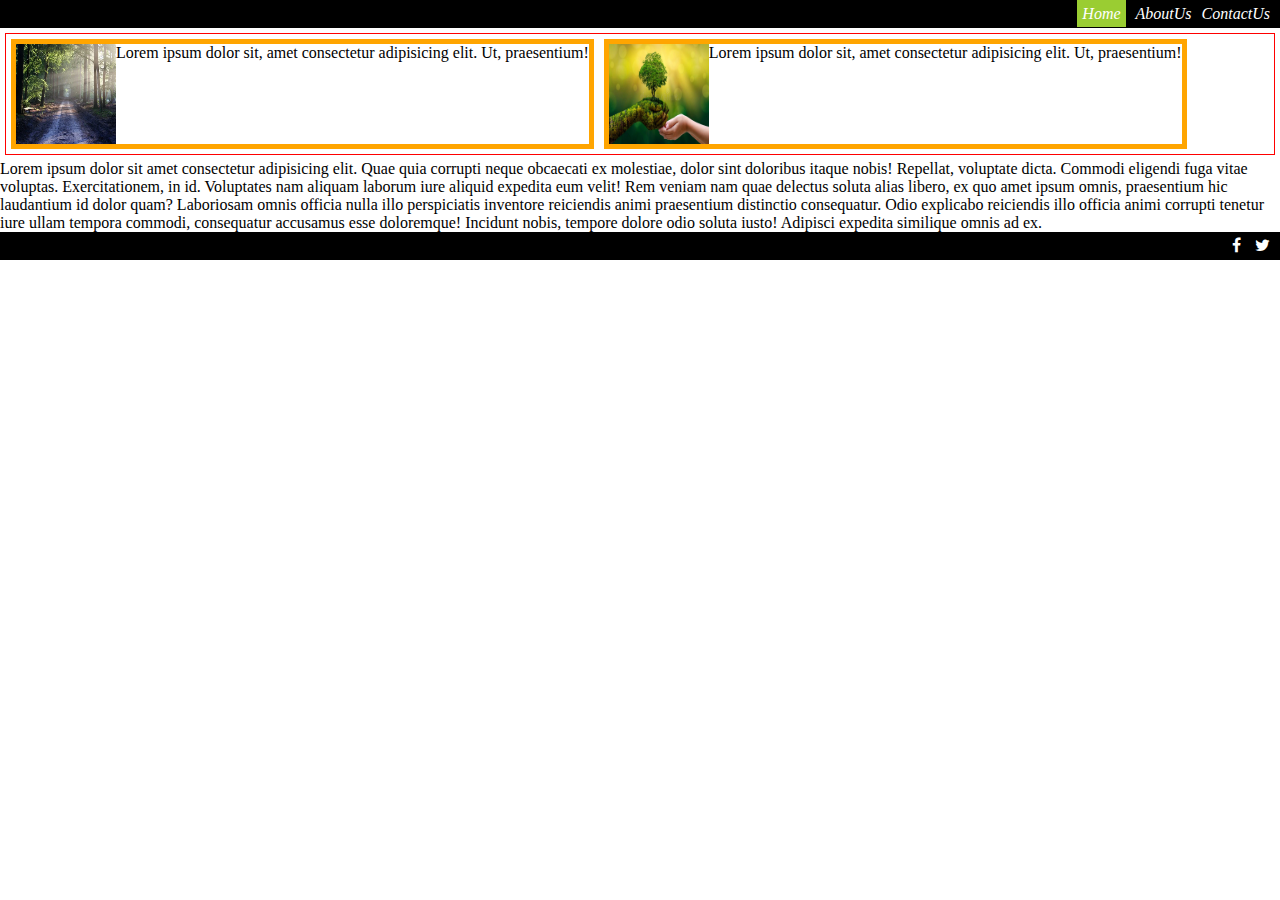
<file: index.html>
<!DOCTYPE html>
<html lang="en">
<head>
    <meta charset="UTF-8">
    <meta name="viewport" content="width=device-width, initial-scale=1.0">
    <title>Document</title>
    <link
    rel="stylesheet"
    href="https://cdnjs.cloudflare.com/ajax/libs/animate.css/4.1.1/animate.min.css"
  />

  <!-- <link rel="stylesheet" href="https://cdnjs.cloudflare.com/ajax/libs/font-awesome/5.15.1/css/all.min.css" integrity="sha512-+4zCK9k+qNFUR5X+cKL9EIR+ZOhtIloNl9GIKS57V1MyNsYpYcUrUeQc9vNfzsWfV28IaLL3i96P9sdNyeRssA==" crossorigin="anonymous" /> -->
  <link rel="stylesheet" href="https://cdnjs.cloudflare.com/ajax/libs/font-awesome/4.7.0/css/font-awesome.min.css">

  <link rel="stylesheet" href="style.css">
    <style>
        .p1{
            float:right;
        }
        div{
            border:5px solid orange;
            overflow:hidden;
            margin:5px;
            display:flex;
        }
        .p2{
            float:left;
        }
        .header{
            border:1px solid red;
            display:flex;
        }
    </style>
</head>
<body>
<ul>
    <li>
        <a class="active" href="index.html">Home</a>

    </li>
    <li>
        <a href="about.html">AboutUs</a>
    </li>
    <li>
        <a href="contact.html">ContactUs</a>
    </li>
</ul>








    <div class="header">
    <div class="animate__animated animate__backInLeft">
    <img class="p1" src="images/image1.webp" alt="" width="100px" height="100px">
    <p>Lorem ipsum dolor sit, amet consectetur adipisicing elit. Ut, praesentium!</p>
</div>
<div class="animate__animated animate__backInRight">
    <img class="p2" src="images/image2.jpg" alt="" width="100px" height="100px">
    <p>Lorem ipsum dolor sit, amet consectetur adipisicing elit. Ut, praesentium!</p>
</div>





</div>
<p>Lorem ipsum dolor sit amet consectetur adipisicing elit. Quae quia corrupti neque obcaecati ex molestiae, dolor sint doloribus itaque nobis! Repellat, voluptate dicta. Commodi eligendi fuga vitae voluptas. Exercitationem, in id. Voluptates nam aliquam laborum iure aliquid expedita eum velit! Rem veniam nam quae delectus soluta alias libero, ex quo amet ipsum omnis, praesentium hic laudantium id dolor quam? Laboriosam omnis officia nulla illo perspiciatis inventore reiciendis animi praesentium distinctio consequatur. Odio explicabo reiciendis illo officia animi corrupti tenetur iure ullam tempora commodi, consequatur accusamus esse doloremque! Incidunt nobis, tempore dolore odio soluta iusto! Adipisci expedita similique omnis ad ex.</p>
<ul>
    <li>
        <a href="">
            <i class="fa fa-facebook" aria-hidden="true"></i>
        </a>
        <a href="">
            <i class="fa fa-twitter" aria-hidden="true"></i>
        </a>
    </li>
</ul>


</body>
</html>
</file>
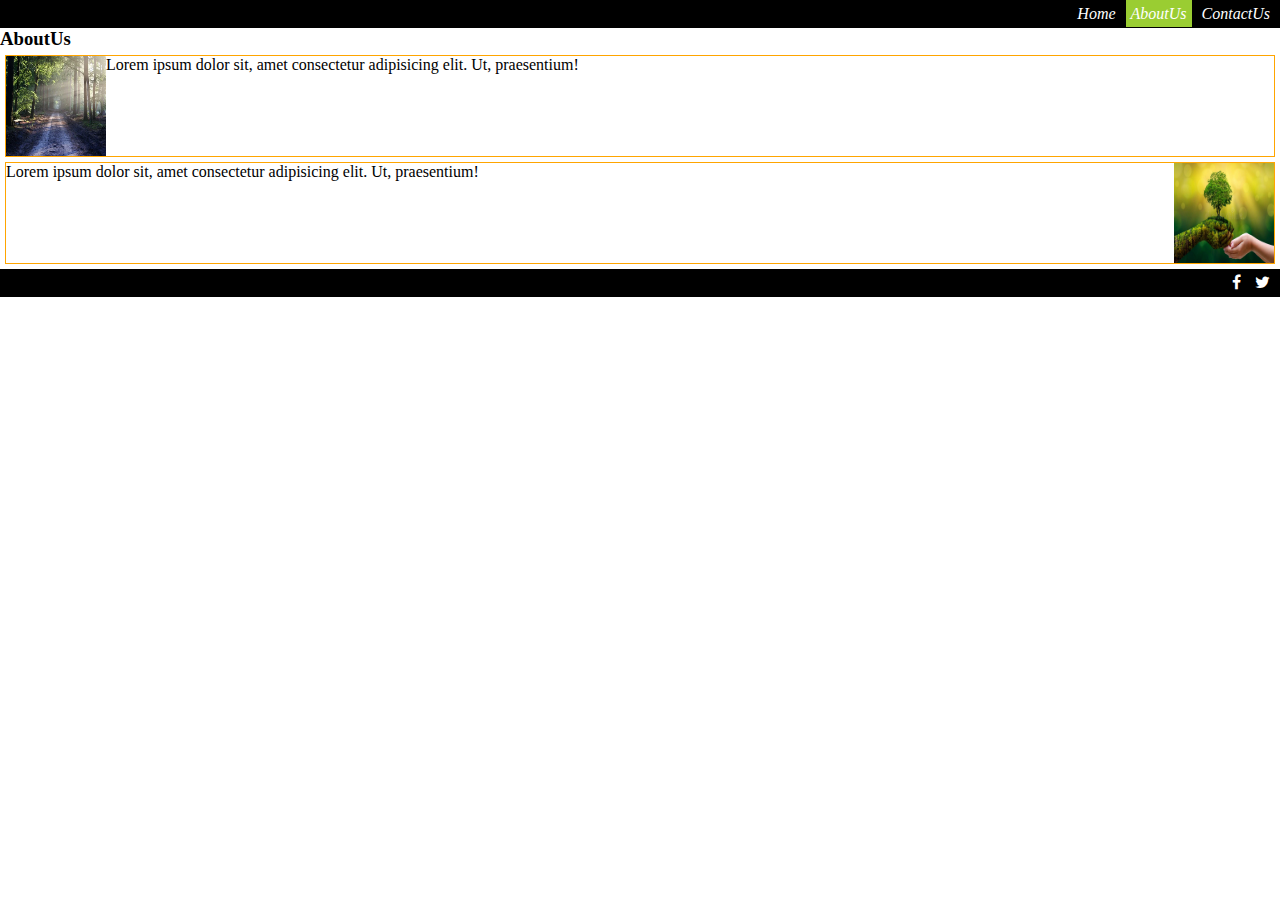
<file: about.html>
<!DOCTYPE html>
<html lang="en">
<head>
    <meta charset="UTF-8">
    <meta name="viewport" content="width=\, initial-scale=1.0">
    <title>Document</title>
    <link rel="stylesheet" href="https://cdnjs.cloudflare.com/ajax/libs/font-awesome/4.7.0/css/font-awesome.min.css">
    
    <link rel="stylesheet" href="style.css">
    <style>
        div{
            border:1px solid orange;
            margin:5px;
            overflow:hidden;
        }
        .p1{
            float:left;
        }
        .p2{
            float:right;
        }
    </style>
</head>
<body>
    <ul>
        <li>
            <a href="index.html">Home</a>
    
        </li>
        <li>
            <a class="active" href="">AboutUs</a>
        </li>
        <li>
            <a href="contact.html">ContactUs</a>
        </li>
    </ul>
    
<h3>AboutUs</h3>
    
        <div>
        <img class="p1" src="images/image1.webp" alt="" width="100px" height="100px">
        <p>Lorem ipsum dolor sit, amet consectetur adipisicing elit. Ut, praesentium!</p>
    </div>
    <div>
        <img class="p2" src="images/image2.jpg" alt="" width="100px" height="100px">
        <p>Lorem ipsum dolor sit, amet consectetur adipisicing elit. Ut, praesentium!</p>
 
    
    
    
    
    
    </div>
    <ul>
        <li>
            <a href="">
                <i class="fa fa-facebook" aria-hidden="true"></i>
            </a>
            <a href="">
                <i class="fa fa-twitter" aria-hidden="true"></i>
            </a>
        </li>
    </ul>
</body>
</html>
</file>
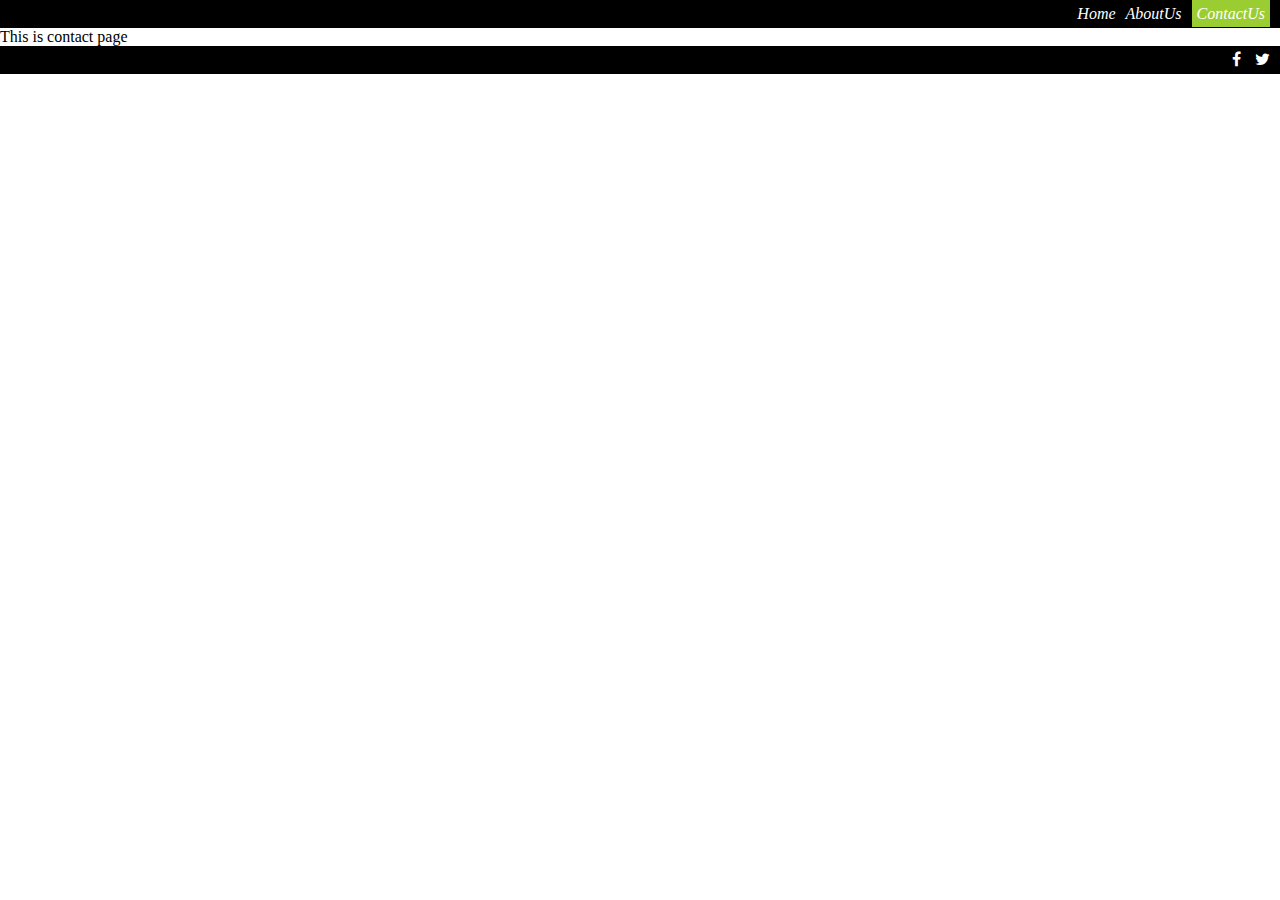
<file: contact.html>
<!DOCTYPE html>
<html lang="en">
<head>
    <meta charset="UTF-8">
    <meta name="viewport" content="width=device-width, initial-scale=1.0">
    <title>Document</title>
    <link rel="stylesheet" href="https://cdnjs.cloudflare.com/ajax/libs/font-awesome/4.7.0/css/font-awesome.min.css">
    <!-- <link rel="stylesheet" href="https://cdnjs.cloudflare.com/ajax/libs/font-awesome/5.15.1/css/all.min.css" integrity="sha512-+4zCK9k+qNFUR5X+cKL9EIR+ZOhtIloNl9GIKS57V1MyNsYpYcUrUeQc9vNfzsWfV28IaLL3i96P9sdNyeRssA==" crossorigin="anonymous" /> -->
    <!-- <link rel="stylesheet" href="https://cdnjs.cloudflare.com/ajax/libs/font-awesome/5.15.1/css/fontawesome.min.css" integrity="sha512-kJ30H6g4NGhWopgdseRb8wTsyllFUYIx3hiUwmGAkgA9B/JbzUBDQVr2VVlWGde6sdBVOG7oU8AL35ORDuMm8g==" crossorigin="anonymous" /> -->

    <link rel="stylesheet" href="style.css">
    
</head>
<body>
    <ul>
        <li>
            <a href="index.html">Home</a>
    
        </li>
        <li>
            <a href="about.html">AboutUs</a>
        </li>
        <li>
            <a class="active" href="">ContactUs</a>
        </li>
    </ul>
    
    <p>This is contact page</p>

    <ul>
        <li>
            <a href="">
                <i class="fa fa-facebook" aria-hidden="true"></i>
            </a>
            <a href="">
                <i class="fa fa-twitter" aria-hidden="true"></i>
            </a>
        </li>
    </ul>


</body>
</html>
</file>
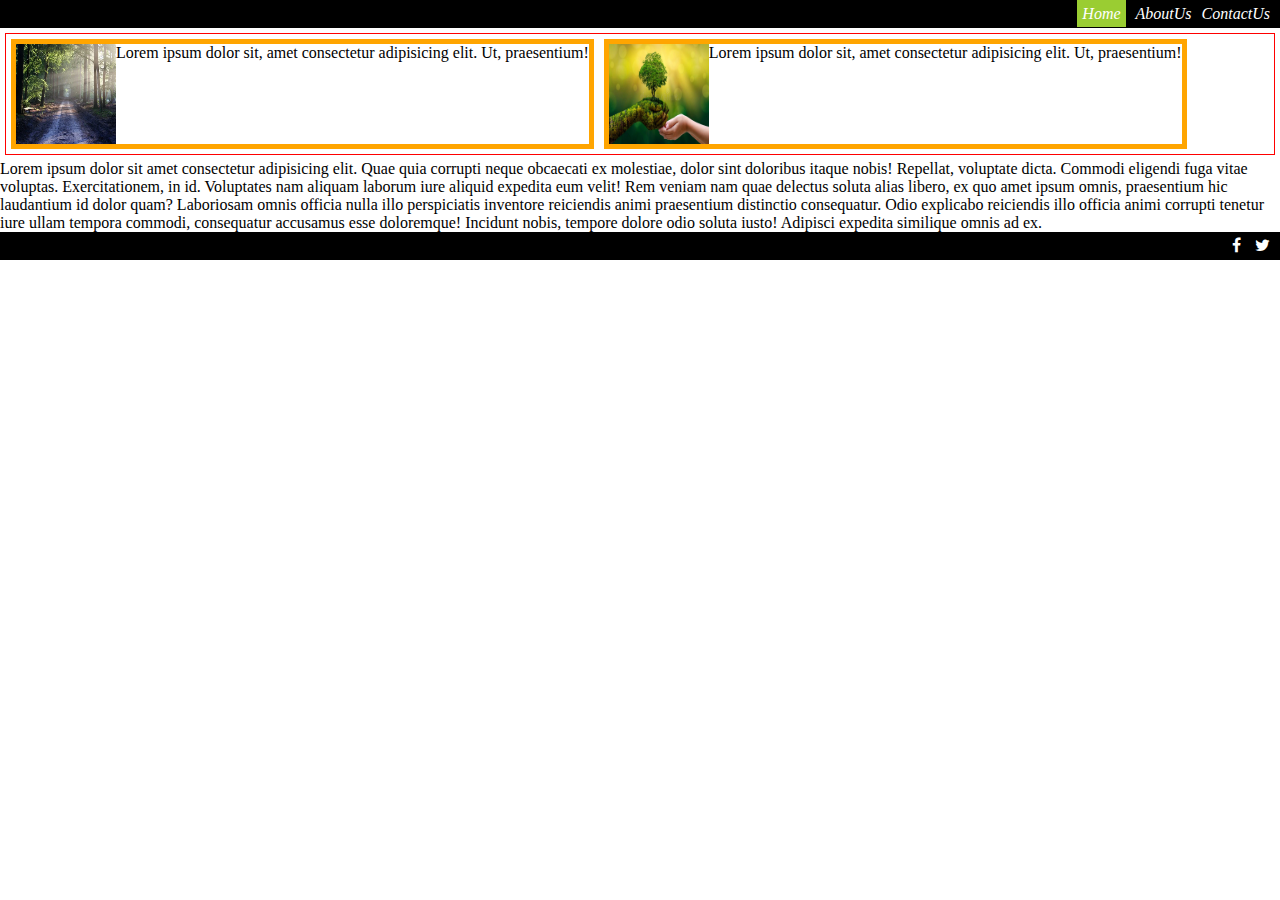
<file: overview33.html>
<!DOCTYPE html>
<html lang="en">
<head>
    <meta charset="UTF-8">
    <meta name="viewport" content="width=device-width, initial-scale=1.0">
    <title>Document</title>
    <link
    rel="stylesheet"
    href="https://cdnjs.cloudflare.com/ajax/libs/animate.css/4.1.1/animate.min.css"
  />

  <!-- <link rel="stylesheet" href="https://cdnjs.cloudflare.com/ajax/libs/font-awesome/5.15.1/css/all.min.css" integrity="sha512-+4zCK9k+qNFUR5X+cKL9EIR+ZOhtIloNl9GIKS57V1MyNsYpYcUrUeQc9vNfzsWfV28IaLL3i96P9sdNyeRssA==" crossorigin="anonymous" /> -->
  <link rel="stylesheet" href="https://cdnjs.cloudflare.com/ajax/libs/font-awesome/4.7.0/css/font-awesome.min.css">

  <link rel="stylesheet" href="style.css">
    <style>
        .p1{
            float:right;
        }
        div{
            border:5px solid orange;
            overflow:hidden;
            margin:5px;
            display:flex;
        }
        .p2{
            float:left;
        }
        .header{
            border:1px solid red;
            display:flex;
        }
    </style>
</head>
<body>
<ul>
    <li>
        <a class="active" href="">Home</a>

    </li>
    <li>
        <a href="about.html">AboutUs</a>
    </li>
    <li>
        <a href="contact.html">ContactUs</a>
    </li>
</ul>








    <div class="header">
    <div class="animate__animated animate__backInLeft">
    <img class="p1" src="images/image1.webp" alt="" width="100px" height="100px">
    <p>Lorem ipsum dolor sit, amet consectetur adipisicing elit. Ut, praesentium!</p>
</div>
<div class="animate__animated animate__backInRight">
    <img class="p2" src="images/image2.jpg" alt="" width="100px" height="100px">
    <p>Lorem ipsum dolor sit, amet consectetur adipisicing elit. Ut, praesentium!</p>
</div>





</div>
<p>Lorem ipsum dolor sit amet consectetur adipisicing elit. Quae quia corrupti neque obcaecati ex molestiae, dolor sint doloribus itaque nobis! Repellat, voluptate dicta. Commodi eligendi fuga vitae voluptas. Exercitationem, in id. Voluptates nam aliquam laborum iure aliquid expedita eum velit! Rem veniam nam quae delectus soluta alias libero, ex quo amet ipsum omnis, praesentium hic laudantium id dolor quam? Laboriosam omnis officia nulla illo perspiciatis inventore reiciendis animi praesentium distinctio consequatur. Odio explicabo reiciendis illo officia animi corrupti tenetur iure ullam tempora commodi, consequatur accusamus esse doloremque! Incidunt nobis, tempore dolore odio soluta iusto! Adipisci expedita similique omnis ad ex.</p>
<ul>
    <li>
        <a href="">
            <i class="fa fa-facebook" aria-hidden="true"></i>
        </a>
        <a href="">
            <i class="fa fa-twitter" aria-hidden="true"></i>
        </a>
    </li>
</ul>


</body>
</html>
</file>
<file: style.css>
*{
    margin:0;
    padding:0;
}
ul{
    list-style-type:none;
    display:flex;
    /* border:2px solid rgb(65, 47, 47); */
    background-color: black;
    justify-content: flex-end;
padding:5px;
}
 a{
    /* border:2px solid yellowgreen; */
    margin:5px;
    /* padding:5px; */
    color:white;
    font-style: italic;
    font-family: cursive;
    text-decoration: none;
}
.active{
    background-color:yellowgreen;
    padding:5px;
}
</file>
